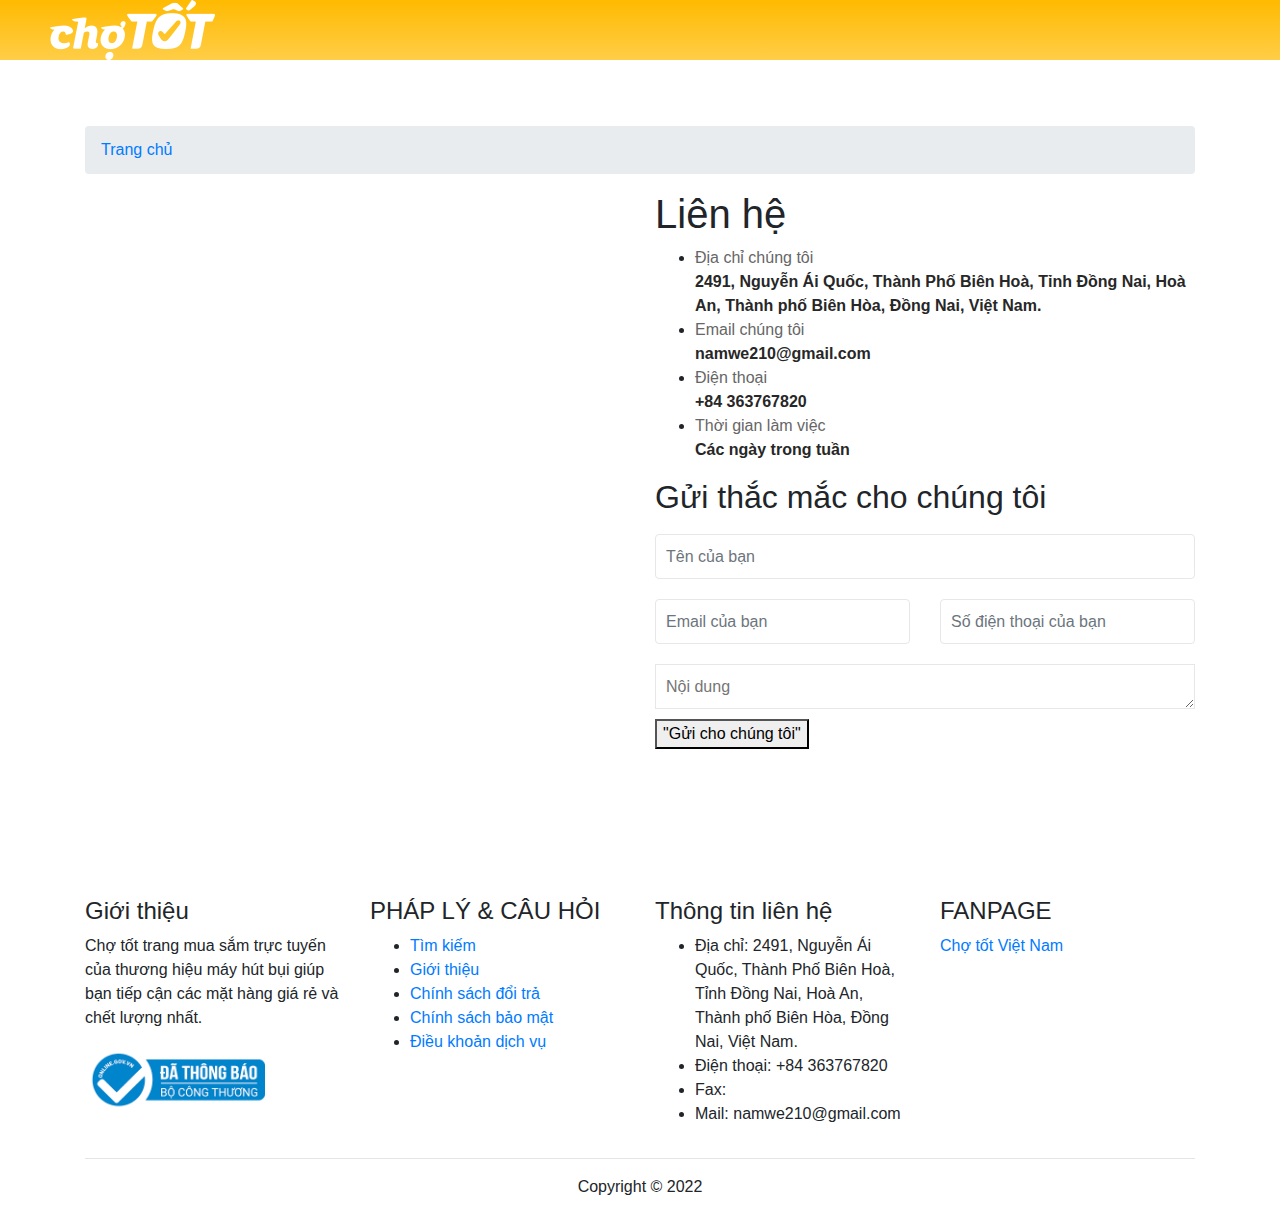
<file: contact.html>
<!DOCTYPE html>
<html lang="en">
<head>
  <meta charset="UTF-8">
  <meta http-equiv="X-UA-Compatible" content="IE=edge">
  <meta name="viewport" content="width=device-width, initial-scale=1.0">
  <meta charset="utf-8">
  <meta name="viewport" content="width=device-width, initial-scale=1">

  <link rel="stylesheet" href="./assets/css/bootstrap.min.css">
  <link rel="stylesheet" type="text/css" href="./assets/css/contact.css">

  


  <title>Liên hệ</title>
</head>
<body>
  <div class="app">
    <header class="header">
          <div class="header-with-search">
              <div class="header__logo">
                  <img class="header__logo-img" src="./assets/img/logo1.webp" alt="">
              </div>
          </div>
  </header>
  </div>
 <!--Navbar-->
<div>
  
 <div class="nav">
  <nav class="navbar navbar-expand-lg navbar-light bg-white sticky-top">
    <div class="container">
      <div class="icon-ol">
        <a style="color: #272727" href="">
          <i class="fas fa-user-alt"></i>
        </a>
        <a href="#" class="" uk-toggle="target: #offcanvas-flip">
          <i class="fas fa-search" style="color: black"></i>
        </a>
       
        <a style="color: #272727" href="#" uk-toggle="target: #offcanvas-flip2">
          <i class="fas fa-shopping-cart"></i>
        </a>
        <button class="navbar-toggler" type="button" uk-toggle="target: #offcanvas-flip1" data-target="#navbarNav"
          aria-controls="navbarNav" aria-expanded="false" aria-label="Toggle navigation">
          <span class="navbar-toggler-icon"></span>
        </button>
      </div>
    </div>
    </div>
</div>

  </nav>
  <!--Banner-->
  <div>
 
  </div>
  <div class="breadcrumb-shop">
    <div class="container">
      <div class="row">
        <div class="col-lg-12 col-md-12 col-sm-12 col-xs-12 pd5">
          <ol class="breadcrumb breadcrumb-arrows">
            <li>
              <a href="./index.html">
                <span>Trang chủ</span>
              </a>
            </li>
          </ol>
        </div>
      </div>
    </div>
  </div>
  <section>

    <div class="container">

      <div class="row">
        <div class="col-md-6 col-sm-12 col-xs-12 box-heading-contact">
          <div class="box-map">
            <iframe
              src="https://www.google.com/maps/embed?pb=!1m18!1m12!1m3!1d979.3430520329927!2d106.80404482919359!3d10.935230999513381!2m3!1f0!2f0!3f0!3m2!1i1024!2i768!4f13.1!3m3!1m2!1s0x0%3A0x55ff8a747fb31084!2zMTDCsDU2JzA2LjgiTiAxMDbCsDQ4JzE2LjUiRQ!5e0!3m2!1svi!2s!4v1650207284903!5m2!1svi!2s" width="100%" height="700" frameborder="0" style="border:0" allowfullscreen=""></iframe>
   
          </div>
        </div>
        <div class="col-md-6 col-sm-12 col-xs-12  wrapbox-content-page-contact">
          <div class="header-page-contact clearfix">
            <h1>Liên hệ</h1>
          </div>
          <div class="box-info-contact">
            <ul class="list-info">
              <li>
                <p>Địa chỉ chúng tôi</p>
                <p><strong>2491, Nguyễn Ái Quốc, Thành Phố Biên Hoà, Tỉnh Đồng Nai, Hoà An, Thành phố Biên Hòa, Đồng Nai, Việt Nam.</strong></p>
              </li>
              <li>
                <p>Email chúng tôi</p>
                <p><strong>namwe210@gmail.com</strong></p>
              </li>
              <li>
                <p>Điện thoại</p>
                <p><strong>+84 363767820</strong></p>
              </li>
              <li>
                <p>Thời gian làm việc</p>
                <p><strong>Các ngày trong tuần</strong></p>
              </li>
            </ul>
          </div>

          <div class="box-send-contact">
            <h2>Gửi thắc mắc cho chúng tôi</h2>
            <div id="col-left contactFormWrapper menuList-links">
              <form accept-charset="UTF-8" action="/contact" class="contact-form" method="post">
                <div class="contact-form">
                  <div class="row">
                    <div class="col-sm-12 col-xs-12">
                      <div class="input-group">
                        <input required="" type="text" class="form-control"
                          placeholder="Tên của bạn">
                      </div>
                    </div>
                    <div class="col-sm-6 col-xs-12">  
                      <div class="input-group">
                        <input required="" type="text" class="form-control"
                          placeholder="Email của bạn">
                      </div>
                    </div>
                    <div class="col-sm-6 col-xs-12">
                      <div class="input-group">
                        <input  required="" type="text" class="form-control"
                          placeholder="Số điện thoại của bạn">
                      </div>
                    </div>
                    <div class="col-sm-12 col-xs-12">
                      <div class="input-group">
                        <textarea placeholder="Nội dung"></textarea>
                      </div>
                    </div>
                    <div class="col-sm-12">
                      <button class="button dark">
                        
                          "Gửi cho chúng tôi"</button>
                    </div>
                  </div>
                </div>
              </form>
            </div>
          </div>
        </div>
      </div>


    </div>


    <!-- footer -->
  
  <footer class="main-footer">
    <div class="container">
      <div class="">
        <div class="row">
          <div class="col-xs-12 col-sm-6 col-md-3">
            <div class="footer-col footer-block">
              <h4 class="footer-title">
                Giới thiệu
              </h4>
              <div class="footer-content">
                <p>Chợ tốt trang mua sắm trực tuyến của thương hiệu máy hút bụi giúp bạn tiếp
                  cận các mặt hàng giá rẻ và chết lượng nhất.</p>
                <div class="logo-footer">
                  <img src="./assets/img/logo-bct.png" width="180px" alt="Bộ Công Thương">
                </div>
                
              </div>
            </div>
          </div>
          <div class="col-xs-12 col-sm-6 col-md-3">
            <div class="footer-col footer-link">
              <h4 class="footer-title">
                PHÁP LÝ &amp; CÂU HỎI
              </h4>
              <div class="footer-content toggle-footer">
                <ul>
                  <li class="item">
                    <a href="#" title="Tìm kiếm">Tìm kiếm</a>
                  </li>
                  <li class="item">
                    <a href="#" title="Giới thiệu">Giới thiệu</a>
                  </li>
                  <li class="item">
                    <a href="#" title="Chính sách đổi trả">Chính sách đổi trả</a>
                  </li>
                  <li class="item">
                    <a href="#" title="Chính sách bảo mật">Chính sách bảo mật</a>
                  </li>
                  <li class="item">
                    <a href="#" title="Điều khoản dịch vụ">Điều khoản dịch vụ</a>
                  </li>
                </ul>
              </div>
            </div>
          </div>
          <div class="col-xs-12 col-sm-6 col-md-3">
            <div class="footer-col footer-block">
              <h4 class="footer-title">
                Thông tin liên hệ
              </h4>
              <div class="footer-content toggle-footer">
                <ul>
                  <li><span>Địa chỉ:</span> 2491, Nguyễn Ái Quốc, Thành Phố Biên Hoà, Tỉnh Đồng Nai, Hoà An, Thành phố Biên Hòa, Đồng Nai, Việt Nam.</li>
                  <li><span>Điện thoại:</span> +84 363767820</li>
                  <li><span>Fax:</span> </li>
                  <li><span>Mail:</span> namwe210@gmail.com</li>
                </ul>
              </div>
            </div>
          </div>
          <div class="col-xs-12 col-sm-6 col-md-3">
            <div class="footer-col footer-block">
              <h4 class="footer-title">
                FANPAGE
              </h4>
              <div class="footer-content">
                <div id="fb-root">
                  <div class="footer-static-content">
                    <div class="fb-page" data-href=""
                      data-tabs="timeline" data-width="" data-height="215" data-small-header="false"
                      data-adapt-container-width="true" data-hide-cover="false" data-show-facepile="true">
                      <blockquote cite=""
                        class="fb-xfbml-parse-ignore"><a
                          href="">Chợ tốt Việt Nam</a>
                      </blockquote>
                    </div>
                  </div>
                </div>
              </div>
            </div>
          </div>
        </div>
      </div>
    </div>
    <div class="main-footer--copyright">
      <div class="container">
        <hr>
        <div class="main-footer--border" style="text-align:center;padding-bottom: 15px;">
          <p>Copyright © 2022 </p>
        </div>
      </div>
    </div>
  </footer>
  
</body>

</html>
</file>
<file: assets/css/contact.css>
/* header */

/* BEM: Block Element Modifier */

.header {
    height: auto;
    background-image: linear-gradient(to top, #ffba00b8, #ffba00);
   

}

.header__logo img{
    justify-content: center;
}

.header__logo-img {

    padding-left: 50px;
    
}




/* kết thức header */
/* nav */
.nav{
    padding-top: 50px;
 
}
.box-info-contact li p strong {
    color: #272727;
}
.box-info-contact li p {
    margin-bottom: 0;
    color: #666;
    font-weight: 500;
}

element.style {
    z-index: 3;
    position: absolute;
    height: 100%;
    width: 100%;
    padding: 0px;
    border-width: 0px;
    margin: 0px;
    left: 0px;
    top: 0px;
    touch-action: pan-x pan-y;
}
.contact-form .input-group input, .contact-form .input-group textarea {
    border: 1px solid #e7e7e7;
    box-shadow: none;
    height: 45px;
    font-weight: 500;
   
    background: #fff;
    color: #272727;
    width: 100%;
    padding: 10px 0px;
}
.contact-form .input-group input{
    padding: 10px;
}
.contact-form .input-group textarea{
    padding: 10px;
}
.input-group{
    padding: 10px 0px;
}
</file>
